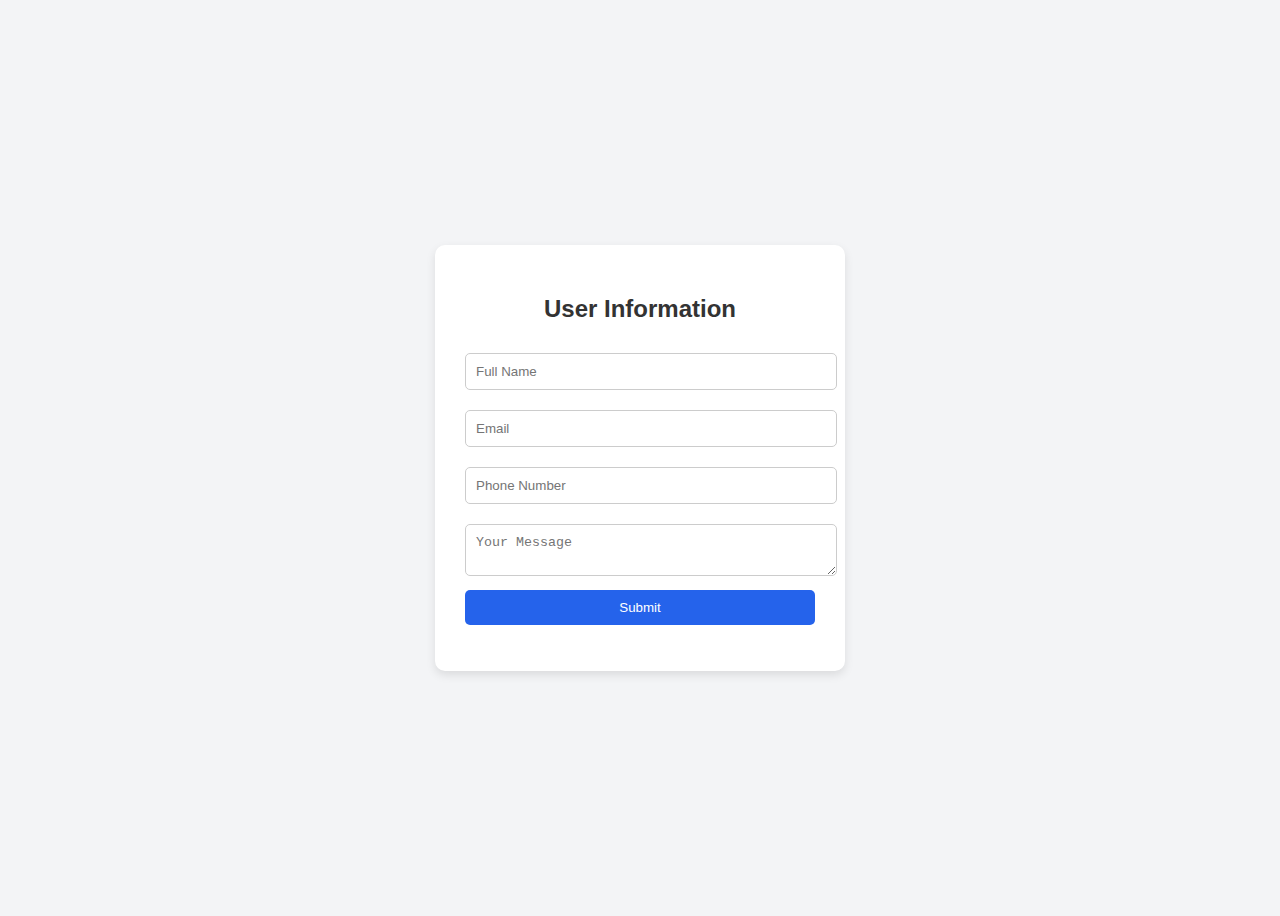
<file: index.html>
<!DOCTYPE html>
<html lang="en">
  <head>
    <meta charset="UTF-8" />
    <title>User Form</title>
    <link rel="stylesheet" href="index.css" />
  </head>
  <body>
    <div class="form-container">
      <h2>User Information</h2>
      <form id="userForm">
        <input type="text" id="name" placeholder="Full Name" required />
        <input type="email" id="email" placeholder="Email" required />
        <input type="text" id="phone" placeholder="Phone Number" required />
        <textarea id="message" placeholder="Your Message" required></textarea>
        <button type="submit">Submit</button>
      </form>
      <p id="responseMsg"></p>
    </div>

    <script src="/index.js"></script>
  </body>
</html>
</file>
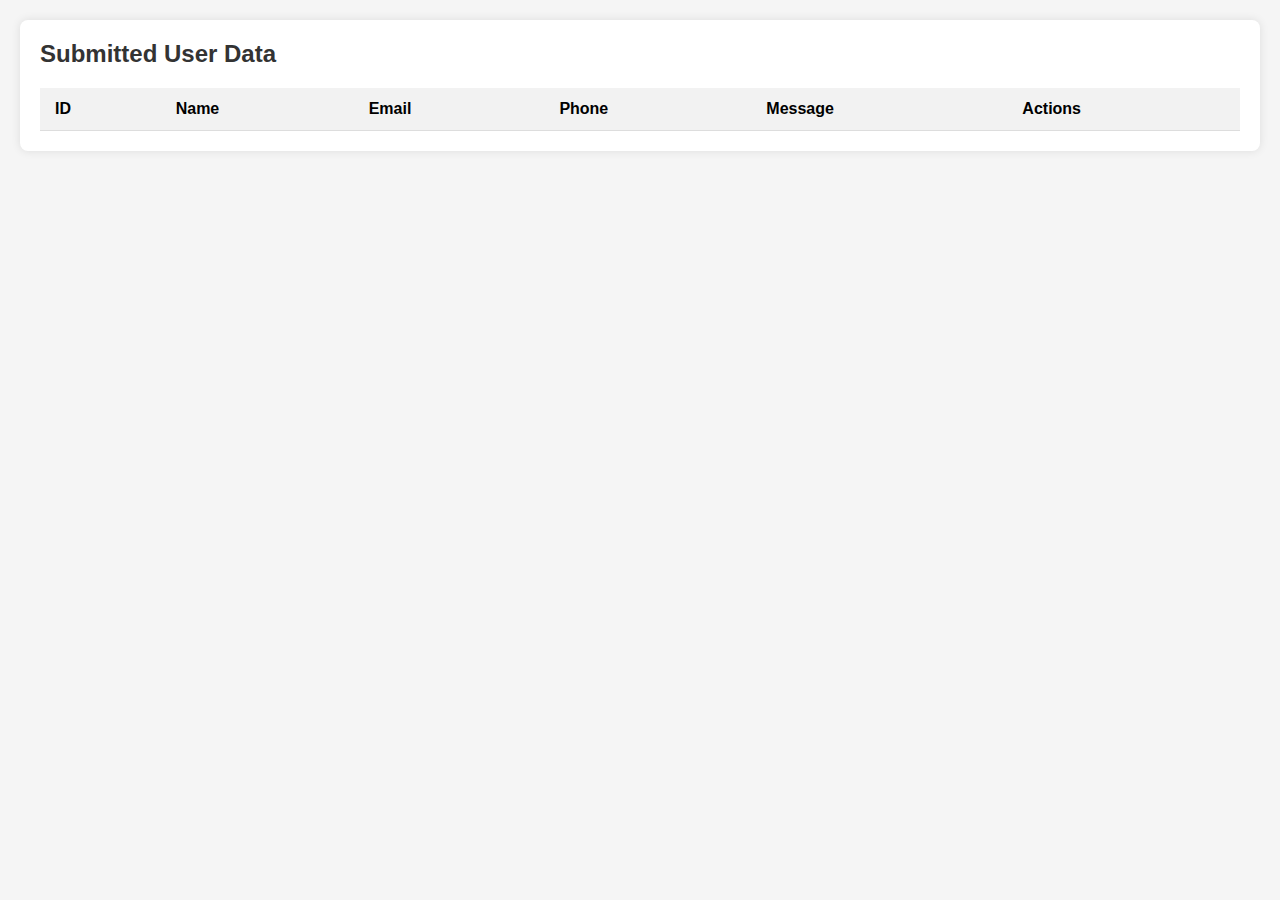
<file: admin.html>
<!DOCTYPE html>
<html lang="en">
<head>
    <meta charset="UTF-8">
    <meta name="viewport" content="width=device-width, initial-scale=1.0">
    <title>Admin Panel</title>
    <style>
        body {
            font-family: Arial, sans-serif;
            margin: 0;
            padding: 20px;
            background-color: #f5f5f5;
        }
        .admin-container {
            max-width: 1200px;
            margin: 0 auto;
            background: white;
            padding: 20px;
            border-radius: 8px;
            box-shadow: 0 0 10px rgba(0,0,0,0.1);
        }
        h2 {
            margin-top: 0;
            color: #333;
        }
        table {
            width: 100%;
            border-collapse: collapse;
            margin-top: 20px;
        }
        th, td {
            padding: 12px 15px;
            text-align: left;
            border-bottom: 1px solid #ddd;
        }
        th {
            background-color: #f2f2f2;
            font-weight: bold;
        }
        tr:hover {
            background-color: #f9f9f9;
        }
        button {
            padding: 6px 12px;
            margin: 0 3px;
            border: none;
            border-radius: 4px;
            cursor: pointer;
            font-size: 14px;
        }
        .edit-btn {
            background-color: #4CAF50;
            color: white;
        }
        .delete-btn {
            background-color: #f44336;
            color: white;
        }
        .modal {
            display: none;
            position: fixed;
            top: 0;
            left: 0;
            width: 100%;
            height: 100%;
            background-color: rgba(0,0,0,0.5);
            z-index: 1000;
            justify-content: center;
            align-items: center;
        }
        .modal-content {
            background-color: white;
            padding: 20px;
            border-radius: 8px;
            width: 400px;
            max-width: 90%;
        }
        .form-group {
            margin-bottom: 15px;
        }
        .form-group label {
            display: block;
            margin-bottom: 5px;
            font-weight: bold;
        }
        .form-group input,
        .form-group textarea {
            width: 100%;
            padding: 8px;
            border: 1px solid #ddd;
            border-radius: 4px;
            box-sizing: border-box;
        }
        .form-group textarea {
            height: 100px;
            resize: vertical;
        }
        .form-actions {
            display: flex;
            justify-content: flex-end;
            gap: 10px;
            margin-top: 20px;
        }
        .close-btn {
            background-color: #ccc;
        }
        .save-btn {
            background-color: #4CAF50;
            color: white;
        }
    </style>
</head>
<body>
    <div class="admin-container">
        <h2>Submitted User Data</h2>
        <table id="userTable">
            <thead>
                <tr>
                    <th>ID</th>
                    <th>Name</th>
                    <th>Email</th>
                    <th>Phone</th>
                    <th>Message</th>
                    <th>Actions</th>
                </tr>
            </thead>
            <tbody>
                <!-- Data will be loaded here -->
            </tbody>
        </table>
    </div>

    <!-- Edit Form Modal -->
    <div id="editModal" class="modal">
        <div class="modal-content">
            <h3>Edit User</h3>
            <form id="editForm">
                <input type="hidden" id="editId">
                <div class="form-group">
                    <label for="editName">Name</label>
                    <input type="text" id="editName" required>
                </div>
                <div class="form-group">
                    <label for="editEmail">Email</label>
                    <input type="email" id="editEmail" required>
                </div>
                <div class="form-group">
                    <label for="editPhone">Phone</label>
                    <input type="tel" id="editPhone">
                </div>
                <div class="form-group">
                    <label for="editMessage">Message</label>
                    <textarea id="editMessage"></textarea>
                </div>
                <div class="form-actions">
                    <button type="button" class="close-btn" id="cancelEdit">Cancel</button>
                    <button type="submit" class="save-btn">Save Changes</button>
                </div>
            </form>
        </div>
    </div>

    <script>
        document.addEventListener('DOMContentLoaded', function() {
            const apiUrl = "http://localhost:3000/users";
            const tableBody = document.querySelector("#userTable tbody");
            const editModal = document.getElementById("editModal");
            const editForm = document.getElementById("editForm");
            const cancelEditBtn = document.getElementById("cancelEdit");
            let currentEditingId = null;

            // Load users when page loads
            loadUsers();

            // Event delegation for buttons
            tableBody.addEventListener('click', function(e) {
                const row = e.target.closest('tr');
                if (!row) return;

                const id = row.cells[0].textContent;

                if (e.target.classList.contains('edit-btn')) {
                    openEditForm(id, row);
                } else if (e.target.classList.contains('delete-btn')) {
                    deleteUser(id);
                }
            });

            // Close modal when clicking cancel
            cancelEditBtn.addEventListener('click', closeEditForm);

            // Handle form submission
            editForm.addEventListener('submit', function(e) {
                e.preventDefault();
                saveUserChanges();
            });

            // Close modal when clicking outside
            editModal.addEventListener('click', function(e) {
                if (e.target === editModal) {
                    closeEditForm();
                }
            });

            function loadUsers() {
                fetch(apiUrl)
                    .then(response => {
                        if (!response.ok) {
                            throw new Error('Network response was not ok');
                        }
                        return response.json();
                    })
                    .then(data => renderTable(data))
                    .catch(error => {
                        console.error('Error loading users:', error);
                        alert('Error loading user data. See console for details.');
                    });
            }

            function renderTable(users) {
                tableBody.innerHTML = '';
                
                if (!users || users.length === 0) {
                    const row = document.createElement('tr');
                    row.innerHTML = '<td colspan="6" style="text-align: center;">No user data available</td>';
                    tableBody.appendChild(row);
                    return;
                }

                users.forEach(user => {
                    const row = document.createElement('tr');
                    row.innerHTML = `
                        <td>${user.id}</td>
                        <td>${user.name || ''}</td>
                        <td>${user.email || ''}</td>
                        <td>${user.phone || ''}</td>
                        <td>${user.message || ''}</td>
                        <td>
                            <button class="edit-btn" data-id="${user.id}">Edit</button>
                            <button class="delete-btn" data-id="${user.id}">Delete</button>
                        </td>
                    `;
                    tableBody.appendChild(row);
                });
            }

            function openEditForm(id, row) {
                currentEditingId = id;
                
                // Fill the form with current data
                document.getElementById('editId').value = id;
                document.getElementById('editName').value = row.cells[1].textContent;
                document.getElementById('editEmail').value = row.cells[2].textContent;
                document.getElementById('editPhone').value = row.cells[3].textContent;
                document.getElementById('editMessage').value = row.cells[4].textContent;
                
                // Show the modal
                editModal.style.display = 'flex';
            }

            function closeEditForm() {
                editModal.style.display = 'none';
                currentEditingId = null;
            }

            function saveUserChanges() {
                if (!currentEditingId) return;
                
                const updatedUser = {
                    name: document.getElementById('editName').value.trim(),
                    email: document.getElementById('editEmail').value.trim(),
                    phone: document.getElementById('editPhone').value.trim(),
                    message: document.getElementById('editMessage').value.trim()
                };

                fetch(`${apiUrl}/${currentEditingId}`, {
                    method: 'PUT',
                    headers: {
                        'Content-Type': 'application/json'
                    },
                    body: JSON.stringify(updatedUser)
                })
                .then(response => {
                    if (!response.ok) {
                        throw new Error('Update failed');
                    }
                    return response.json();
                })
                .then(() => {
                    alert('User updated successfully!');
                    closeEditForm();
                    loadUsers();
                })
                .catch(error => {
                    console.error('Update error:', error);
                    alert('Error updating user. See console for details.');
                });
            }

            function deleteUser(id) {
                if (!confirm('Are you sure you want to delete this user?')) {
                    return;
                }

                fetch(`${apiUrl}/${id}`, {
                    method: 'DELETE'
                })
                .then(response => {
                    if (!response.ok) {
                        throw new Error('Delete failed');
                    }
                    loadUsers();
                })
                .catch(error => {
                    console.error('Delete error:', error);
                    alert('Error deleting user. See console for details.');
                });
            }
        });
    </script>
</body>
</html>
</file>
<file: index.css>
body {
  font-family: Arial, sans-serif;
  background-color: #f3f4f6;
  display: flex;
  justify-content: center;
  align-items: center;
  height: 100vh;
}

.form-container {
  background: white;
  padding: 30px;
  border-radius: 10px;
  box-shadow: 0 4px 10px rgba(0, 0, 0, 0.1);
  width: 350px;
}

h2 {
  text-align: center;
  color: #333;
}

form input,
form textarea {
  width: 100%;
  margin: 10px 0;
  padding: 10px;
  border: 1px solid #ccc;
  border-radius: 5px;
}

form button {
  background-color: #2563eb;
  color: white;
  padding: 10px;
  width: 100%;
  border: none;
  border-radius: 5px;
  cursor: pointer;
}

form button:hover {
  background-color: #1e40af;
}

#responseMsg {
  text-align: center;
  margin-top: 10px;
}
</file>
